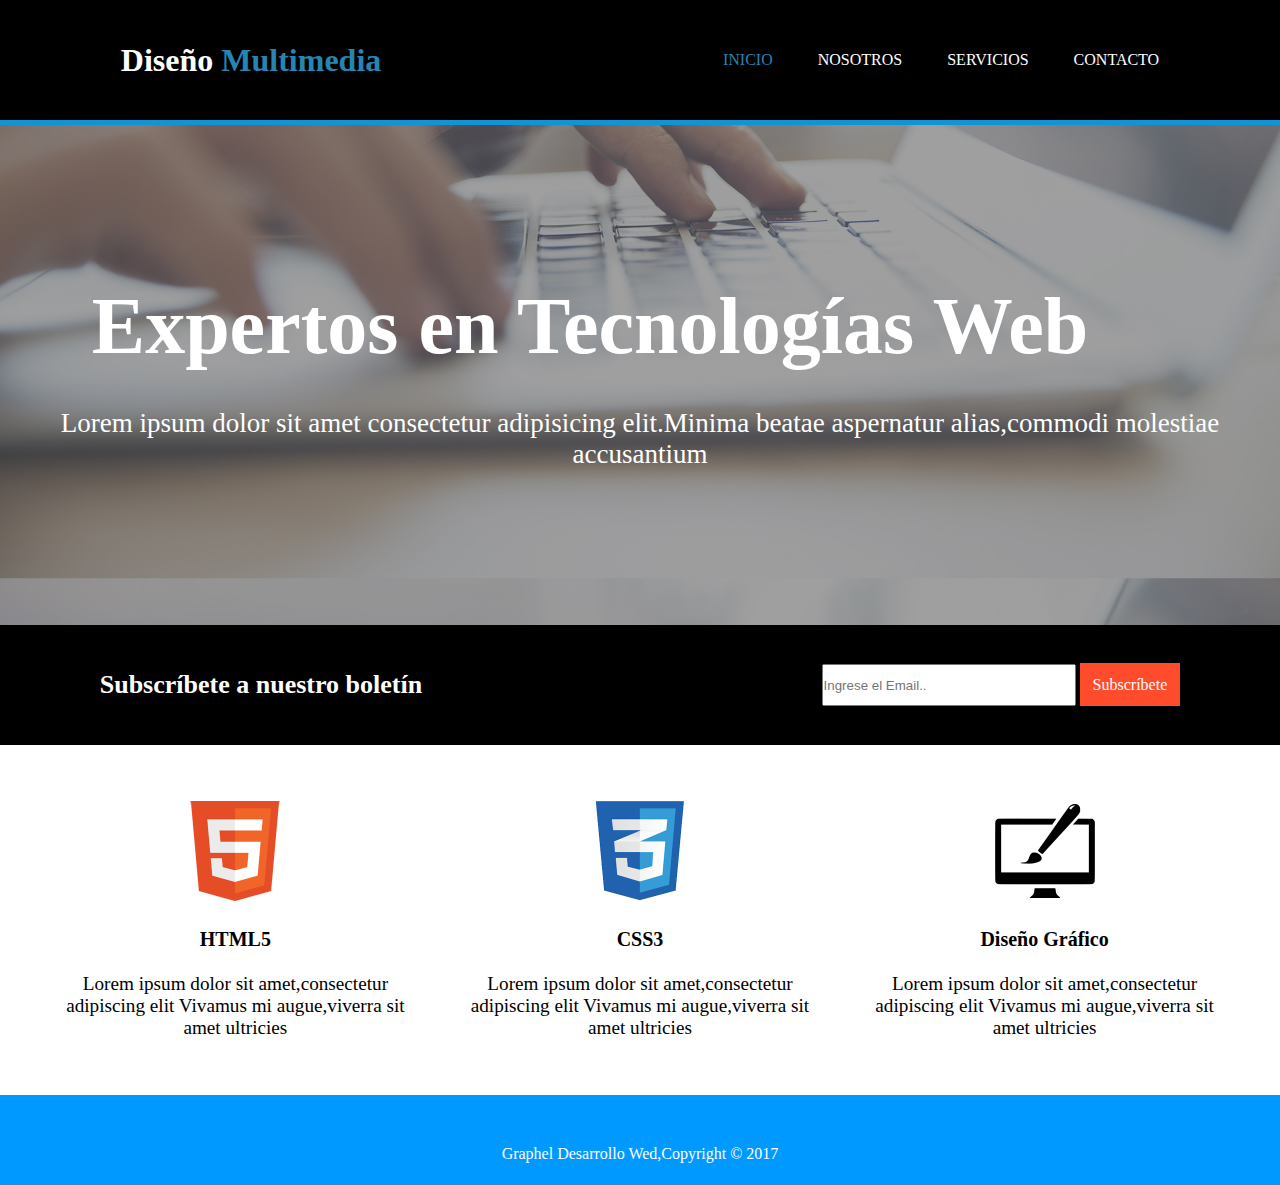
<file: index.html>
<!DOCTYPE html>
<html lang="en">

<head>
    <meta charset="UTF-8">
    <meta http-equiv="X-UA-Compatible" content="IE=edge">
    <meta name="viewport" content="width=device-width, initial-scale=1.0">
    <link rel="stylesheet" href="./css/style.css">
    <title>Document</title>
</head>

<body>


    <header>
        <h1>Diseño <span>Multimedia</span></h1>

        <nav class="conter1">
            <ul>
                <li><a href="index.html"><span>INICIO</span></a></li>
                <li><a href="nosotros.html">NOSOTROS</a></li>
                <li><a href="servicios.html">SERVICIOS</a></li>
                <li><a href="contacto.html">CONTACTO</a></li>
            </ul>
        </nav>

    </header>

    <section>
        <h1 class="titulo1">Expertos en Tecnologías Web</h1>
        <br><br>
        <p class="p1">Lorem ipsum dolor sit amet consectetur adipisicing elit.Minima beatae aspernatur alias,commodi
            molestiae</p>
        <p class="p1">accusantium</p>
    </section>

    <div class="container2">
        <h2>Subscríbete a nuestro boletín</h2>
        <div class="hidel2">
            <input type="text" placeholder="Ingrese el Email..">
            <a href="">Subscríbete</a>
        </div>
    </div>

    <div class="containerP">
        <div class="hijo1P">
            <img src="image/logo_html.png" alt="">
            <br><br>
            <h2>HTML5</h2>
            <br>
            <p>Lorem ipsum dolor sit amet,consectetur</p>
            <p>adipiscing elit Vivamus mi augue,viverra sit</p>
            <p>amet ultricies</p>
        </div>
        <div class="hijo1P">
            <img src="image/logo_css.png" alt="">
            <br><br>
            <h2>CSS3</h2>
            <br>
            <p>Lorem ipsum dolor sit amet,consectetur</p>
            <p>adipiscing elit Vivamus mi augue,viverra sit</p>
            <p>amet ultricies</p>
        </div>
        <div class="hijo1P">
            <img src="image/logo_brush.png" alt="">
            <br><br>
            <h2>Diseño Gráfico</h2>
            <br>
            <p>Lorem ipsum dolor sit amet,consectetur</p>
            <p>adipiscing elit Vivamus mi augue,viverra sit</p>
            <p>amet ultricies</p>
        </div>

    </div>
    <footer>
        <p>Graphel Desarrollo Wed,Copyright &COPY; 2017</p>
    </footer>
</body>

</body>

</html>
</file>
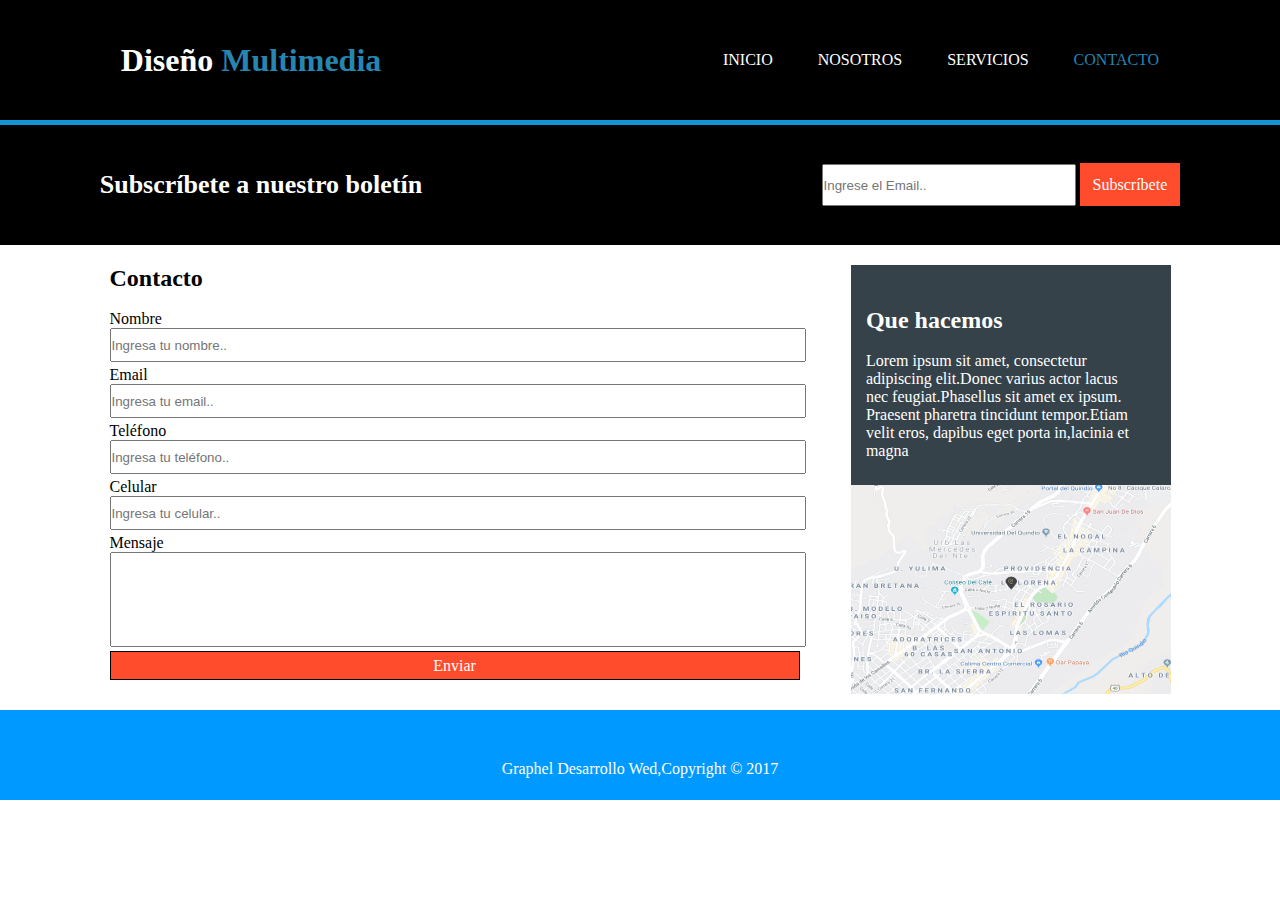
<file: contacto.html>
<!DOCTYPE html>
<html lang="en">

<head>
    <meta charset="UTF-8">
    <meta http-equiv="X-UA-Compatible" content="IE=edge">
    <meta name="viewport" content="width=device-width, initial-scale=1.0">
    <link rel="stylesheet" href="./css/style.css">
    <title>Document</title>
</head>

<body>

    <header>
        <h1>Diseño <span>Multimedia</span></h1>

        <nav class="conter1">
            <ul>
                <li><a href="index.html">INICIO</a></li>
                <li><a href="nosotros.html">NOSOTROS</a></li>
                <li><a href="servicios.html">SERVICIOS</a></li>
                <li><a href="contacto.html"><span>CONTACTO</span></a></li>
            </ul>
        </nav>

    </header>

    <div class="container2">
        <h2>Subscríbete a nuestro boletín</h2>
        <div class="hidel2">
            <input type="text" placeholder="Ingrese el Email..">
            <a href="">Subscríbete</a>
        </div>
    </div>


    <div class="pared"></div>

    <div class="gP">
        <div class="granpadre2">
            <div class="Pa2">
                <h2 class="tSer">Contacto</h2>
                <div>
                    <br>
                    <label for="">Nombre</label>
                    <input type="text" placeholder="Ingresa tu nombre..">

                    <label for="">Email</label>
                    <input type="text" placeholder="Ingresa tu email..">
                </div>

                <div>
                    <label for="">Teléfono</label>
                    <input type="text" placeholder="Ingresa tu teléfono..">
                    <label for="">Celular</label>
                    <input type="text" placeholder="Ingresa tu celular..">

                </div>

                <div class="Mensaje">
                    <label for="">Mensaje</label>
                    <input class="mensaje" type="text">
                    <a class="a" href="">Enviar</a>
                </div>
            </div>
        </div>

        <div class="hijP4">
            <div class="hijP5">
                <br><br>
                <h2>Que hacemos</h2>
                <br>
                <p>Lorem ipsum sit amet, consectetur</p>
                <p>adipiscing elit.Donec varius actor lacus</p>
                <p>nec feugiat.Phasellus sit amet ex ipsum.</p>
                <p>Praesent pharetra tincidunt tempor.Etiam</p>
                <p>velit eros, dapibus eget porta in,lacinia et</p>
                <p>magna</p>
                <br>
            </div>
            <img class="ima" src="image/mapaGoogle.png" alt="">



        </div>

    </div>

    <br>
    <footer>
        <p>Graphel Desarrollo Wed,Copyright &COPY; 2017</p>
    </footer>
</body>

</html>
</file>
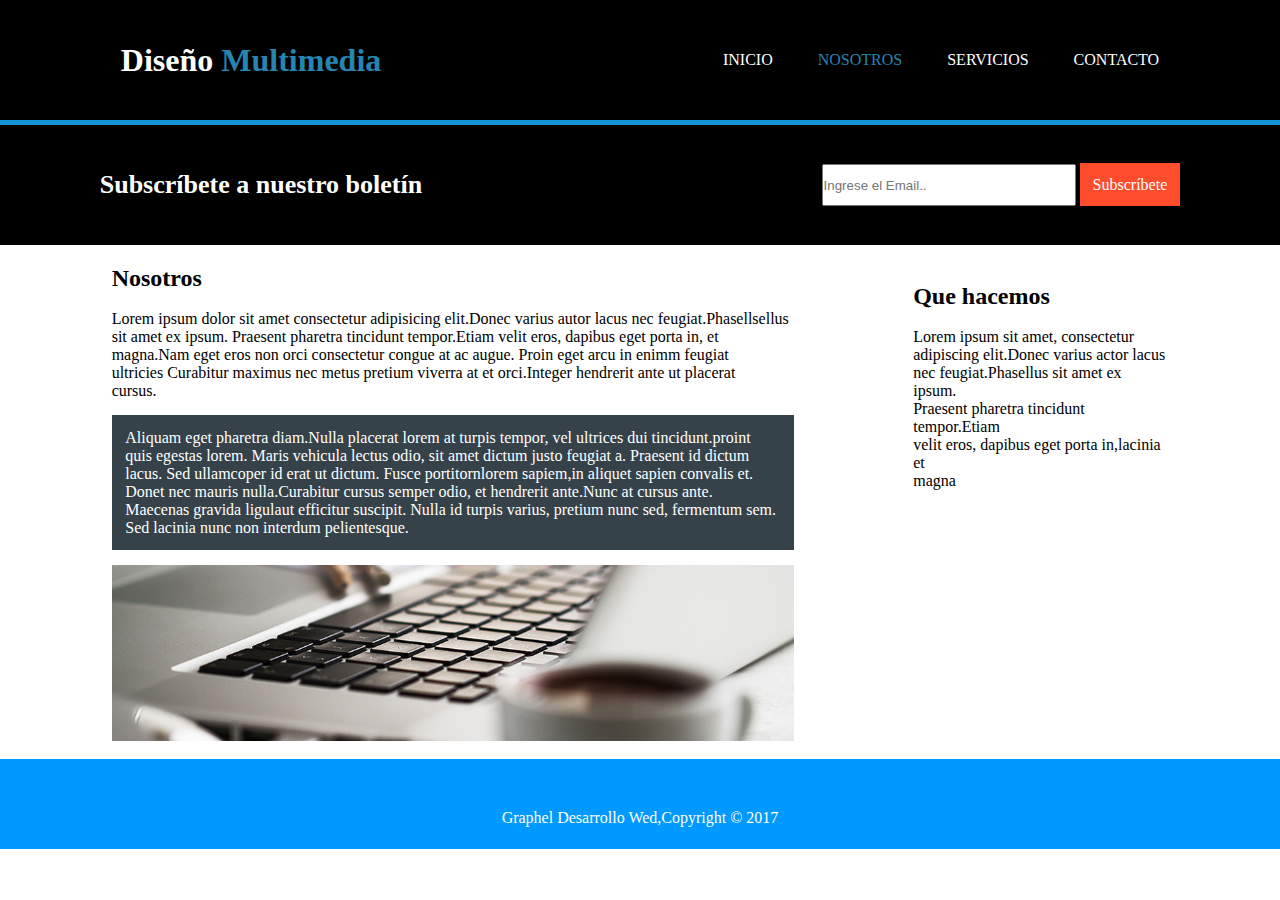
<file: nosotros.html>
<!DOCTYPE html>
<html lang="en">

<head>
    <meta charset="UTF-8">
    <meta http-equiv="X-UA-Compatible" content="IE=edge">
    <meta name="viewport" content="width=device-width, initial-scale=1.0">
    <link rel="stylesheet" href="./css/style.css">
    <title>Document</title>
</head>

<body>

    <header>
        <h1>Diseño <span>Multimedia</span></h1>

        <nav class="conter1">
            <ul>
                <li><a href="index.html">INICIO</a></li>
                <li><a href="nosotros.html"><span>NOSOTROS</span></a></li>
                <li><a href="servicios.html">SERVICIOS</a></li>
                <li><a href="contacto.html">CONTACTO</a></li>
            </ul>
        </nav>

    </header>


    <div class="container2">
        <h2>Subscríbete a nuestro boletín</h2>
        <div class="hidel2">
            <input type="text" placeholder="Ingrese el Email..">
            <a href="">Subscríbete</a>
        </div>
    </div>

    <div class="pared"></div>

    <div class="container01">
        <div class="subcontainer">
            <div>
                <h2>Nosotros</h2>
                <br>
                <p>Lorem ipsum dolor sit amet consectetur adipisicing elit.Donec varius autor lacus nec
                    feugiat.Phasellsellus</p>
                <p>sit amet ex ipsum. Praesent pharetra tincidunt tempor.Etiam velit eros, dapibus eget porta in, et</p>
                <p>magna.Nam eget eros non orci consectetur congue at ac augue. Proin eget arcu in enimm feugiat</p>
                <p>ultricies Curabitur maximus nec metus pretium viverra at et orci.Integer hendrerit ante ut placerat
                </p>
                <p>cursus.</p>
            </div>

            <div class="divnoso">
                <p>Aliquam eget pharetra diam.Nulla placerat lorem at turpis tempor, vel ultrices dui tincidunt.proint
                </p>
                <p>quis egestas lorem. Maris vehicula lectus odio, sit amet dictum justo feugiat a. Praesent id dictum
                </p>
                <p>lacus. Sed ullamcoper id erat ut dictum. Fusce portitornlorem sapiem,in aliquet sapien convalis et.
                </p>
                <p>Donet nec mauris nulla.Curabitur cursus semper odio, et hendrerit ante.Nunc at cursus ante.</p>
                <p>Maecenas gravida ligulaut efficitur suscipit. Nulla id turpis varius, pretium nunc sed, fermentum
                    sem.
                </p>
                <p>Sed lacinia nunc non interdum pelientesque.</p>
            </div>
            <img class="ima2" src="image/891.jpg" alt="">
        </div>

        <div class="hijP40">
            <div class="hijP5">
                <br>
                <h2>Que hacemos</h2>
                <br>
                <p>Lorem ipsum sit amet, consectetur</p>
                <p>adipiscing elit.Donec varius actor lacus</p>
                <p>nec feugiat.Phasellus sit amet ex ipsum.</p>
                <p>Praesent pharetra tincidunt tempor.Etiam</p>
                <p>velit eros, dapibus eget porta in,lacinia et</p>
                <p>magna</p>
            </div>


        </div>

    </div>
    <br>
    <footer>
        <p>Graphel Desarrollo Wed,Copyright &COPY; 2017</p>
    </footer>
</body>

</html>
</file>
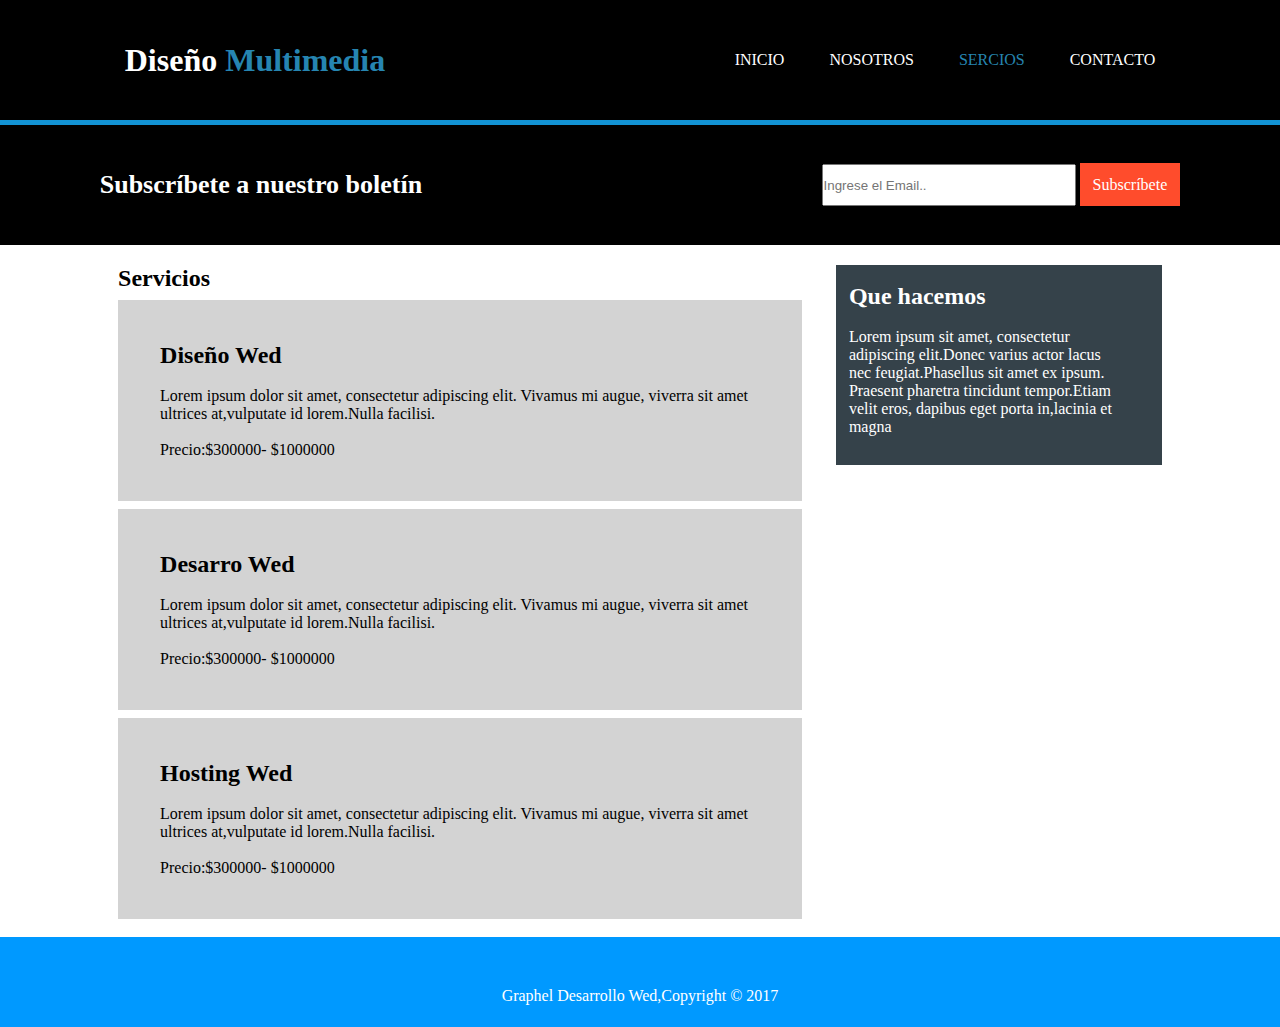
<file: servicios.html>
<!DOCTYPE html>
<html lang="en">

<head>
    <meta charset="UTF-8">
    <meta http-equiv="X-UA-Compatible" content="IE=edge">
    <meta name="viewport" content="width=device-width, initial-scale=1.0">
    <link rel="stylesheet" href="./css/style.css">
    <title>Document</title>
</head>

<body>


    <header>
        <h1>Diseño <span>Multimedia</span></h1>

        <nav class="conter1">
            <ul>
                <li><a href="index.html">INICIO</a></li>
                <li><a href="nosotros.html">NOSOTROS</a></li>
                <li><a href="servicios.html"><span>SERCIOS</span></a></li>
                <li><a href="contacto.html">CONTACTO</a></li>
            </ul>
        </nav>

    </header>



    <div class="container2">
        <h2>Subscríbete a nuestro boletín</h2>
        <div class="hidel2">
            <input type="text" placeholder="Ingrese el Email..">
            <a href="">Subscríbete</a>
        </div>
    </div>

    <div class="pared"></div>

    <div class="granpadre">
        <div class="Padre2">
            <h2 class="tSer">Servicios</h2>
            <div class="servicios">
                <h2>Diseño Wed</h2>
                <br>
                <p>Lorem ipsum dolor sit amet, consectetur adipiscing elit. Vivamus mi augue, viverra sit amet </p>
                <p>ultrices at,vulputate id lorem.Nulla facilisi.</p>
                <br>
                <p>Precio:$300000- $1000000</p>
            </div>

            <div class="servicios">
                <h2>Desarro Wed</h2>
                <br>
                <p>Lorem ipsum dolor sit amet, consectetur adipiscing elit. Vivamus mi augue, viverra sit amet </p>
                <p>ultrices at,vulputate id lorem.Nulla facilisi.</p>
                <br>
                <p>Precio:$300000- $1000000</p>
            </div>



            <div class="servicios">
                <h2>Hosting Wed</h2>
                <br>
                <p>Lorem ipsum dolor sit amet, consectetur adipiscing elit. Vivamus mi augue, viverra sit amet </p>
                <p>ultrices at,vulputate id lorem.Nulla facilisi.</p>
                <br>
                <p>Precio:$300000- $1000000</p>
            </div>

        </div>

        <div class="hij3">
            <br>
            <h2>Que hacemos</h2>
            <br>
            <p>Lorem ipsum sit amet, consectetur</p>
            <p>adipiscing elit.Donec varius actor lacus</p>
            <p>nec feugiat.Phasellus sit amet ex ipsum.</p>
            <p>Praesent pharetra tincidunt tempor.Etiam</p>
            <p>velit eros, dapibus eget porta in,lacinia et</p>
            <p>magna</p>
        </div>

    </div>
    <br>
    <footer>
        <p>Graphel Desarrollo Wed,Copyright &COPY; 2017</p>
    </footer>
</body>

</html>
</file>
<file: css/style.css>
*{
    margin: 0%;
    padding: 0%;
}

header{
    background-color: black;
    display: flex;
    justify-content:space-around;
    height:120px;
    align-items: center;
    border-bottom: 5px solid #1293d4;
}
h1{
    color:white;
    padding: 0 100px 0 0;
}
.conter1{

    display: flex;
    align-items: center;
   
}
.conter1 ul{
    display: flex;
    list-style: none;
    gap: 45px;
    
}

.conter1 ul li a{
    color: white;
    text-decoration: none;
}

section{
    display:flex;
    background: url(../image/cabecera.jpg) 0 -400px;
    background-size: cover;
    align-items: center;
    height: 500px;
  justify-content: center;
  flex-direction: column;
  

}
.titulo1{
    display: flex;
    font-size: 80px;
 
}
.p1{
    font-size: 27px;
    color: white;
    

}

.container2{
    display:flex;
    justify-content: space-around;
    color:white;
    background-color: black;
   height: 120px;
    align-items: center;
 
   
}
.container2 h2{
    font-size: 26px;
    padding: 0  200px 0 0;
}

   


.hidel2 input{
    width: 250px;
    height: 38px;

}

.hidel2 a{
    
    text-decoration: none;
    border: 2px solid transparent;
    background-color: rgb(255, 76, 44) ;
    color:white;
    padding:11px ;
    
    
}
.containerP{
    display:flex;
    height: 350px;
    justify-content:space-evenly;
    align-items: center;
   
    
}

.containerP img{
    height: 100px;
}

.containerP h2{
    font-size: 20px;
}
.hijo1P{
  
    font-size: 120%;
    text-align: center;
   
}
footer{
    height: 40px;
    background-color:rgb(0, 153, 255);
    font-size: 100%;
    color:white;
    text-align: center;
    padding-top: 50px;
}

.hij3{
    background-color: rgb(53,66,74);
    color: white;
    font-size:100;  
    ;
    height: 200px;
    padding: 0 50px 0 1%;
}
.granpadre{
    display: flex;
    justify-content: space-evenly; 
}

.pared{
    margin-top: 20px;
}

.Padre div img{
    width: 700px;

}

.servicios{
    display: flex;
    flex-direction: column;
    justify-content: space-around;
    width: 600px;
    background-color:lightgray;
    padding: 7%;
    
}



.Padre2{
    display: flex;
    flex-direction: column;
    
    gap: 8px;
  
    
}

.granpadre2{
   display: flex;
    
    
}
.Pa2{
    display: flex;
    flex-direction: column;
    
}

.Pa2 div{
    display: flex;
    flex-direction: column;
    
    width: 300px;
    
    
}


.hijP4{
    display: flex;
    flex-direction: column;
    
}

.gP{
    display: flex;
    justify-content: space-around;
    gap: 222px;
   
}

.Pa2 div input{

    width: 692px;
    height: 30px;
    margin: 0 0 4px 0;
}



.a{
   text-decoration: none;
   border:1px solid black;
   width: 688px;
   text-align: center;
   height: 20%;
   display:flex;
   justify-content: center;
   align-items: center;
   background-color:rgb(255, 76, 44) ;
   color: white;
}

.pared2{
    margin: 3px 0 0 0;
}
.Pa2 .Mensaje input{
    height: 100px;
    display: flex; 
}


.hijP4{
    background-color: rgb(53,66,74);
    width: 320px;
    color: white;
    height: 427px;
}



.hijP4 .hijP5{
    background-color: rgb(53,66,74);
    width: 300px;
    color: white;
   padding: 2%;
}

.hijP4 img{
    width: 320px;
    height:209px;

}

.hijP5 p{
    padding: 0 0 0 3%;
}
.hijP5 h2{
    margin: 0 0 0 3%;
}




.container01{
    display: flex;
    justify-content: space-evenly;
}

.subcontainer{
    display: flex;
    flex-direction: column;
   width: 682px;
   gap:15px;
    
}



.divnoso{
    background-color: rgb(53,66,74);
    padding: 2%;
    color: white;
}

span{
    color: rgb(38, 133, 177);
}




@media(max-width:750px){
    header{
        background-color: black;
        display: flex;
        justify-content:space-around;
        height:130px;
        align-items: center;
    }


    h1{
        color:white;
        padding: 0 100px 0 0;
        font-size: 20px;
    }
    .conter1{
    
        display: flex;
        align-items: center;
        
    }
    .conter1 ul{
        display: flex;
        list-style: none;
        gap: 20px;
        
    }
    
    .conter1 ul li a{
        color: white;
        text-decoration: none;
    }
    
    section{
        display:flex;
        background: url(../image/cabecera.jpg) 0 -500px;
        background-size: cover;
        align-items: center;
        height: 400px;
        justify-content: center;
        flex-direction: column;
        

    }



    .titulo1{
        display: flex;
        font-size: 43px;
     
    }
    .p1{
        font-size: 15px;
        color: white;
        
    
    }
    
    .container2{
        display:flex;
        justify-content: space-around;
        color:white;
        background-color: black;
       height: 120px;
        align-items: center;
     
       
    }
    .container2 h2{
        font-size: 15px;
       padding: 0 0 0 10px;
    }
    
       
    
    
    .container01{
        display: flex;
        justify-content: space-evenly;
    }
    
    .subcontainer{
        display: flex;
        flex-direction: column;
       width: 320px;
       gap:20px;
        
    }
    
    .subcontainer p{
        font-size: 14px;
    }
    


    .hijP5{
        background-color: rgb(53,66,74);
        width: 300px;
        color: white;
       padding: 2%;
    }
    
    .hijP4 img{
        width: 320px;
        height:209px;
    
    }
        
    .containerP h2{
        font-size: 20px;
    }
    .hijo1P{
      
        font-size: 100%;
        text-align: center;
       
    }
    footer{
        height: 40px;
        background-color:rgb(0, 153, 255);
        font-size: 100%;
        color:white;
        text-align: center;
        padding-top: 50px;
    }
    

    


    .granpadre{
        display: flex;
        justify-content: space-evenly; 
        gap: 20px;
    }
    
    .pared{
        margin-top: 20px;
    }
    
    .Padre div img{
        width: 700px;
    
    }
    
    .servicios{
        display: flex;
        flex-direction: column;
        justify-content: space-around;
        width: 300px;
        background-color:lightgray;
        padding: 7%;
        
    }
    
    
    .gP{
        display: flex;
        justify-content: space-around;
        gap: 10px;
       
    }
    
    .Pa2 div input{
    
        width: 315px;
        height: 30px;
        margin: 0 0 4px 0;
    }
    
    
    
    .a{
       text-decoration: none;
       border:1px solid black;
       width: 316px;
       text-align: center;
       height: 20%;
       display:flex;
       justify-content: center;
       align-items: center;
       background-color:rgb(255, 76, 44) ;
       color: white;
    }

    
   
    
    
    .hijP4{
        background-color: rgb(53,66,74);
        width: 320px;
        color: white;
        height: 400px;
    }
    
    
    
    .hijP4 .hijP5{
        background-color: rgb(53,66,74);
        width: 300px;
        color: white;
       padding: 2%;
    }
    
    .hijP4 img{
        width: 320px;
        height:195px;
    
    }
    
    .hijP5 p{
        padding: 0 0 0 3%;
    }
    .hijP5 h2{
        margin: 0 0 0 3%;
    }


   
    
}

@media(max-width:550px){

    header{
        background-color: black;
        display: flex;
        justify-content:space-around;
        height:130px;
        align-items: center;
        
    }


    h1{
        color:white;
        padding: 0 100px 0 0;
        font-size: 17px;
        padding: 0 0 0 12px;
    }
    .conter1{
    
        display: flex;
        align-items: center;
        
    }
   
    

    section{
        display:flex;
        background: url(../image/cabecera.jpg) 0 -500px;
        background-size: cover;
        align-items: center;
        height: 200px;
        justify-content: center;
        flex-direction: column;
        

    }



    .titulo1{
        display: flex;
        font-size: 32px;
     
    }
    .p1{
        font-size: 12px;
        color: white;
        
    
    }



    .container2{
        display:flex;
        justify-content: space-around;
        color:white;
        background-color: black;
       height: 120px;
        align-items: center;
     
       
    }

    .container2 h2{
        font-size: 15px;
       padding: 0 0 0 10px;
    }
    
       
    
    .hidel2 input{
        width: 195px;
        height: 29px;
    }


    
    .hidel2 a{
        
        text-decoration: none;
        border: 2px solid transparent;
        background-color: rgb(255, 76, 44) ;
        color:white;
        padding:8px ;

        margin: 0 12px 0 0 ;
        
    }




    
    .container01{
        display: flex;
        justify-content: space-evenly;
    }
    
    .subcontainer{
        display: flex;
        flex-direction: column;
       width: 200px;
       gap:20px;
        
    }
    
    .subcontainer p{
        font-size: 14px;
    }
    

    .containerP p{
        font-size: 12px;
    }

    
    
    
    .servicios{
        display: flex;
        flex-direction: column;
        justify-content: space-around;
        width: 200px;
        background-color:lightgray;
        
        
    }

    .hij3{
        background-color: rgb(53,66,74);
        color: white;
        font-size:12px;  
        height: 220px;
        width: 220px;
        
    }

    

    .gP{
        display: flex;
        justify-content: space-around; 
       
    }
    
    .Pa2 div input{
    
        width: 200px;
        height: 30px;
        
    }
    
    
    
    .a{
       text-decoration: none;
       border:1px solid black;
       width: 200px;
       text-align: center;
       height: 20%;
       display:flex;
       justify-content: center;
       align-items: center;
       background-color:rgb(255, 76, 44) ;
       color: white;
    }

    
   
    
    
    .hijP4{
        background-color: rgb(53,66,74);
      
        color: white;
        height: 400px;
        margin: 0 20px 0 0;
    }
    
    
    
    .hijP4 .hijP5{
        background-color: rgb(53,66,74);
        width: 200px;
        color: white;
       padding: 2%;
    }
    
    .hijP4 img{
        width: 250px;
        height:171px;
    
    }
    
    .hijP5 p{
       font-size: 12px;

    }
    
    .tSer{
        width: 0px;
    }

    

    
     

    .granpadre2{
    display: flex; 
    width: 1x;  
    }

    .Pa2{
        display: flex;
        flex-direction: column;
        margin: 0 0 0 20px;
        
    }
    
    .Pa2 div{
        display: flex;
        flex-direction: column;
        width: 250px;
        
    }
     
}



@media(max-width:450px){
    header{
        display: flex;
        background-color: black;
        display: flex;
        justify-content:space-around;
        height:130px;
        align-items: center;
        flex-direction: column;
       
        
    }

    .conter1 ul{
        display: flex;
        list-style: none; 
        font-size: 70%; 
    }

    h1{
        display: flex;
        
        color:white;
        padding: 0 100px 0 0;
        font-size: 19px;
        padding: 0 0 0 12px;
    }
    .conter1{
    
        display: flex;
        align-items: center;
        padding:0 20px 0 0 ;
        
    }
   
    

    section{
        display:flex;
        background: url(../image/cabecera.jpg) 0 -500px;
        background-size: cover;
        align-items: center;
        height: 200px;
        justify-content: center;
        flex-direction: column;
        

    }



    .titulo1{
        display: flex;
        font-size: 22px;
     
    }
    .p1{
        text-align: center;
        font-size: 12px;
        color: white;
        
    
    }



    .container2{
        display:flex;
        justify-content: space-around;
        color:white;
        background-color: black;
       height: 120px;
        align-items: center;
     
       
    }

    .container2 h2{
        font-size: 15px;
       padding: 0 0 0 10px;
    }
    
       
    
    .hidel2 input{
        width: 80px;
        height: 29px;
    }


    .container2 {
        display: flex;
        flex-direction: column;
    }
    


    .hidel2 a{
        
        text-decoration: none;
        border: 2px solid transparent;
        background-color: rgb(255, 76, 44) ;
        color:white;
        padding:8px ;

        margin: 0 12px 0 0 ;
        
    }

    .hidel2 input{
        width: 200px;
    }


    
    .container01{
        display: flex;
        justify-content: space-evenly;
    }
    
    .subcontainer{
        display: flex;
        flex-direction: column;
       width: 200px;
       gap:20px;
        
    }
    
    .subcontainer p{
        font-size: 14px;
       
    }

    .containerP{
        height: auto;
    display: flex;
    flex-direction: column;
    justify-content: flex-end;
    gap:20px;
    margin:20px 0;
    }
    
    .container01{
        display: flex;
        flex-direction: column;
        justify-content:center;
        align-items: center;
        gap: 20px;
    }
    
    .ima2{
        height: 100px;
    }
    .hijP5{
        text-align: center;
    }

    .subcontainer div{
        text-align: center;
    }
    
    
    .granpadre{
        display: flex;
        flex-direction: column;
    }

    .Padre2{
        display: flex;
        align-items: center;
    }
    .tSer{
        margin: 0 250px 0 0 ;
        text-decoration:underline;
    }

    .hij3{
        display: flex;
        flex-direction: column;
        margin-left: 56px;
       width: 230px;
       padding: 10px;
        
       
    }
    .hij3 h2{
        text-align: center;
    }
    .hij3 p{
       text-align: center;
    }


    .gP{
        display: flex;
        flex-direction: column;
        justify-content: center;
    }

    .Pa2{
        display: flex;
        margin-left: 50px;
    }
    .Pa2 div {
        display: flex;
       justify-content:center;
        align-items: center; 
        
    }
    
    .Pa2 div input{
       margin-bottom: 24px;
       width: 190px;
    }
    .hijP4{
        display: flex;
        justify-content: center;
        align-items: center;
        margin: 0 0 0 20px;
        background-color: aliceblue;

    }
    .hijP4 img{
        width: 219px;
        height: 180px;

    }


}
</file>
